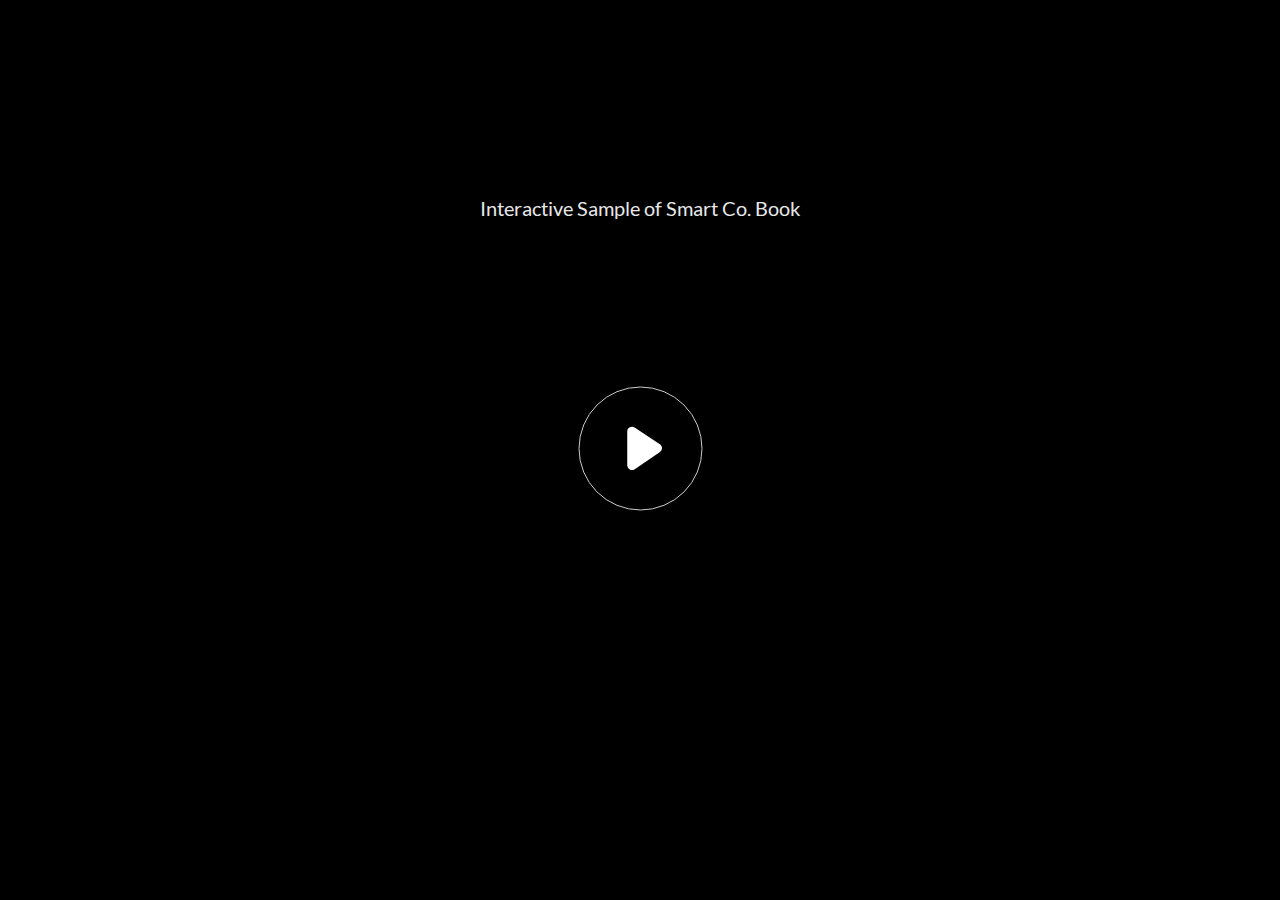
<file: index.html>
<!doctype html>
<html lang="en-US">
<head>
  <meta charset="utf-8">
  <!-- Created using Storyline 360 - http://www.articulate.com  -->
  <!-- version: 3.62.27371.0 -->
  <title>Interactive Sample of Smart Co. Book</title>
  <meta http-equiv="x-ua-compatible" content="IE=edge"/>
  <meta name="viewport" content="width=device-width,initial-scale=1,user-scalable=no,shrink-to-fit=no,minimal-ui"/>
  <meta name="apple-mobile-web-app-capable" content="yes"/>
  <style>
    html, body { height: 100%; padding: 0; margin: 0 }
    #app { height: 100%; width: 100%; }
  </style>
  
  <script>window.THREE = { };</script>
</head>
<body style="background: #282828" class="cs-HTML theme-unified">
  <!-- 360 -->
  <script>!function(e){var i=/iPhone/i,o=/iPod/i,n=/iPad/i,t=/(?=.*\bAndroid\b)(?=.*\bMobile\b)/i,d=/Android/i,s=/(?=.*\bAndroid\b)(?=.*\bSD4930UR\b)/i,b=/(?=.*\bAndroid\b)(?=.*\b(?:KFOT|KFTT|KFJWI|KFJWA|KFSOWI|KFTHWI|KFTHWA|KFAPWI|KFAPWA|KFARWI|KFASWI|KFSAWI|KFSAWA)\b)/i,r=/IEMobile/i,h=/(?=.*\bWindows\b)(?=.*\bARM\b)/i,a=/BlackBerry/i,l=/BB10/i,p=/Opera Mini/i,f=/(CriOS|Chrome)(?=.*\bMobile\b)/i,u=/(?=.*\bFirefox\b)(?=.*\bMobile\b)/i,c=new RegExp("(?:Nexus 7|BNTV250|Kindle Fire|Silk|GT-P1000)","i"),w=function(e,i){return e.test(i)},A=function(e){var A=e||navigator.userAgent,v=A.split("[FBAN");if(void 0!==v[1]&&(A=v[0]),this.apple={phone:w(i,A),ipod:w(o,A),tablet:!w(i,A)&&w(n,A),device:w(i,A)||w(o,A)||w(n,A)},this.amazon={phone:w(s,A),tablet:!w(s,A)&&w(b,A),device:w(s,A)||w(b,A)},this.android={phone:w(s,A)||w(t,A),tablet:!w(s,A)&&!w(t,A)&&(w(b,A)||w(d,A)),device:w(s,A)||w(b,A)||w(t,A)||w(d,A)},this.windows={phone:w(r,A),tablet:w(h,A),device:w(r,A)||w(h,A)},this.other={blackberry:w(a,A),blackberry10:w(l,A),opera:w(p,A),firefox:w(u,A),chrome:w(f,A),device:w(a,A)||w(l,A)||w(p,A)||w(u,A)||w(f,A)},this.seven_inch=w(c,A),this.any=this.apple.device||this.android.device||this.windows.device||this.other.device||this.seven_inch,this.phone=this.apple.phone||this.android.phone||this.windows.phone,this.tablet=this.apple.tablet||this.android.tablet||this.windows.tablet,"undefined"==typeof window)return this},v=function(){var e=new A;return e.Class=A,e};"undefined"!=typeof module&&module.exports&&"undefined"==typeof window?module.exports=A:"undefined"!=typeof module&&module.exports&&"undefined"!=typeof window?module.exports=v():"function"==typeof define&&define.amd?define("isMobile",[],e.isMobile=v()):e.isMobile=v()}(this);
    window.isMobile.apple.tablet = window.isMobile.apple.tablet ||
      (navigator.platform === 'MacIntel' && navigator.maxTouchPoints > 1);
    window.isMobile.apple.device = window.isMobile.apple.device || window.isMobile.apple.tablet;
    window.isMobile.tablet = window.isMobile.tablet || window.isMobile.apple.tablet;
    window.isMobile.any = window.isMobile.any || window.isMobile.apple.tablet;
  </script>

  <div id="focus-sink" tabindex="-1"></div>

  <div id="preso"></div>
  <script>
    window.DS = {};
    window.globals = {
      DATA_PATH_BASE: '',
      HAS_FRAME: true,
      HAS_SLIDE: true,

      lmsPresent: false,
      tinCanPresent: false,
      cmi5Present: false,
      aoSupport: false,
      scale: 'noscale',
      captureRc: false,
      browserSize: 'optimal',
      bgColor: '#282828',
      features: 'InsertSvgPicture,MultipleQuizTracking',
      themeName: 'unified',
      preloaderColor: '#FFFFFF',
      suppressAnalytics: false,
      productChannel: 'stable',
      publishSource: 'storyline',
      aid: 'aid|9a52d8e0-f596-42e6-ae99-96e2103ae8a8',
      cid: 'e8441860-1eb5-4bdf-9190-9ddcfa84974a',
      playerVersion: '3.62.27371.0',
      maxIosVideoElements: 10,

      
      parseParams: function(qs) {
        if (window.globals.parsedParams != null) {
          return window.globals.parsedParams;
        }
        qs = (qs || window.location.search.substr(1)).split('+').join(' ');
        var params = {},
            tokens,
            re = /[?&]?([^=]+)=([^&]*)/g;

        while (tokens = re.exec(qs)) {
          params[decodeURIComponent(tokens[1]).trim()] =
            decodeURIComponent(tokens[2]).trim();
        }
        window.globals.parsedParams = params;
        return params;
      }

    };

    (function() {

      var classTypes = [ 'desktop', 'mobile', 'phone', 'tablet' ];

      var addDeviceClasses = function(prefix, testObj) {
        var curr, i;
        for (i = 0; i < classTypes.length; i++) {
          curr = classTypes[i];
          if (testObj[curr]) {
            document.body.classList.add(prefix + curr);
          }
        }
      };

      var params = window.globals.parseParams(),
          isDevicePreview = params.devicepreview === '1',
          isPhoneOverride = params.deviceType === 'phone' || (isDevicePreview && params.phone == '1'),
          isTabletOverride = (params.deviceType === 'tablet' || isDevicePreview) && !isPhoneOverride,
          isMobileOverride = isPhoneOverride || isTabletOverride;

      var deviceView = {
        desktop: !window.isMobile.any && !isMobileOverride,
        mobile: window.isMobile.any || isMobileOverride,
        phone: isPhoneOverride || (window.isMobile.phone && !isTabletOverride),
        tablet: isTabletOverride || window.isMobile.tablet
      };

      window.globals.deviceView = deviceView;
      window.isMobile.desktop = !window.isMobile.any;
      window.isMobile.mobile = window.isMobile.any;

      addDeviceClasses('view-', deviceView);

    })();
  </script>
  
  <script src='story_content/user.js' type=text/javascript></script>
  <div class="slide-loader"></div>

  <script>
    var doc = document, loader = doc.body.querySelector('.slide-loader'); [ 1, 2, 3 ].forEach(function(n) { var d = doc.createElement('div'); d.style.backgroundColor = window.globals.preloaderColor; d.classList.add('mobile-loader-dot'); d.classList.add('dot' + n); loader.appendChild(d); });
  </script>

  <div class="mobile-load-title-overlay" style="display: none">
    <div class="mobile-load-title">Interactive Sample of Smart Co. Book</div>
  </div>

  <div class="mobile-chrome-warning"></div>

  <script>
    
    if (window.autoSpider && window.vInterfaceObject) {
      document.querySelector('.mobile-load-title-overlay').style.display = 'none';
    }
  </script>

  

  <link rel="stylesheet" href="html5/data/css/output.min.css" data-noprefix/>
</body>
<script src="html5/lib/scripts/bootstrapper.min.js"></script>
</html>
</file>
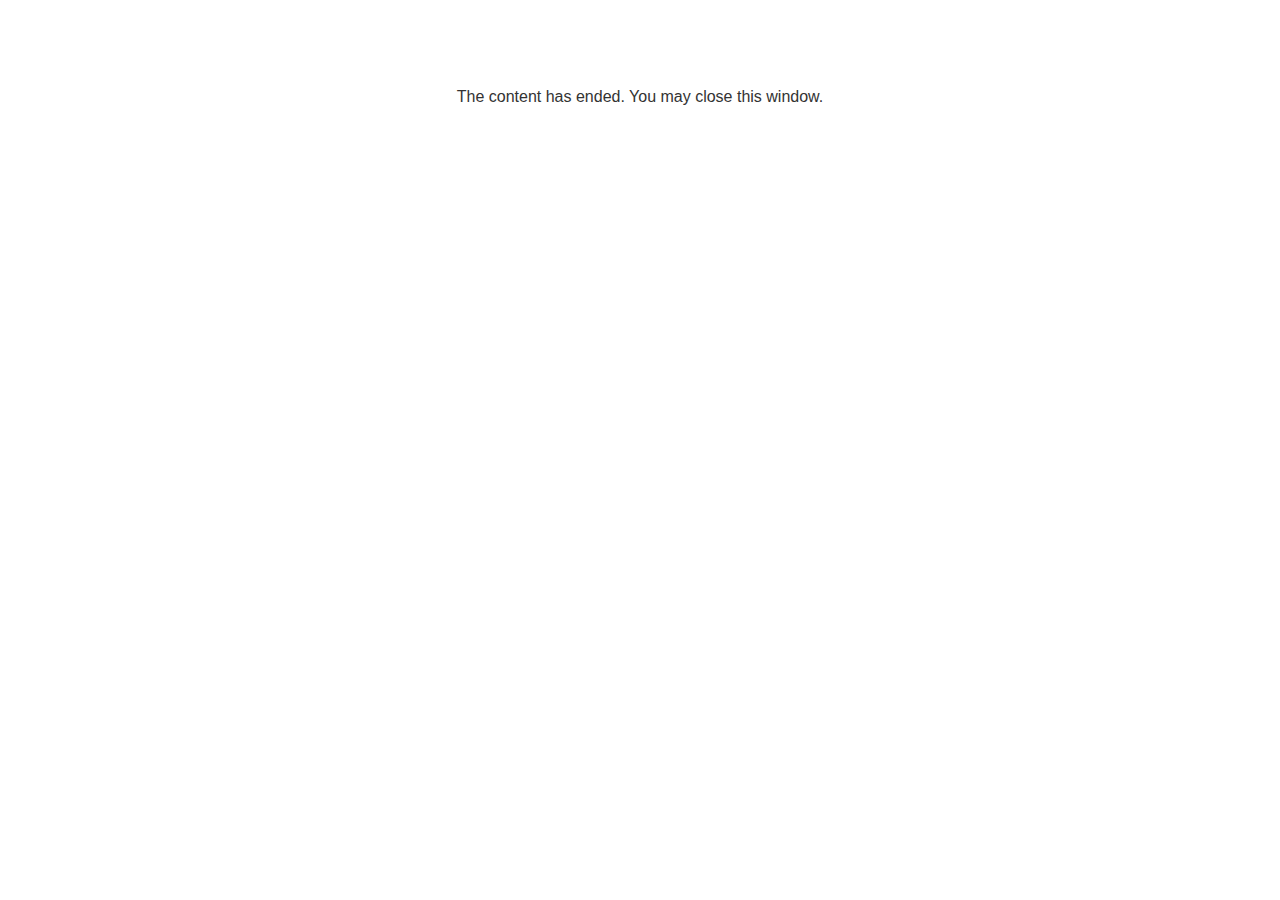
<file: lms/goodbye.html>
<!doctype html>
<html>
<body style="background-color: #ffffff;">

<p role="alert" style="color: #333333;font-family: Lato, articulate, tahoma, arial;font-size: medium;text-align: center;">
<br><br><br><br>
The content has ended. You may close this window.
</p>

</body>
</html>
</file>
